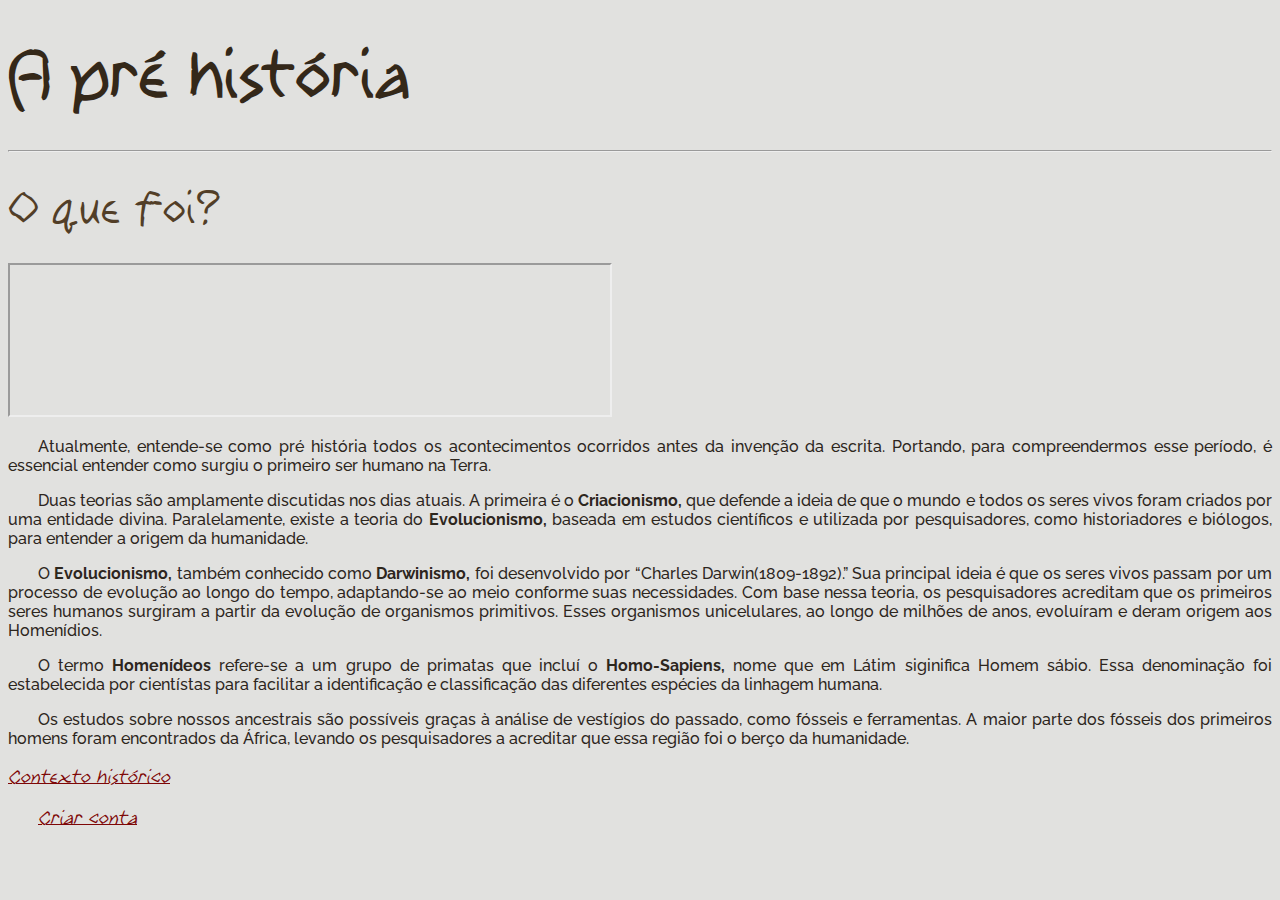
<file: index.html>
<!DOCTYPE html>
<html lang="PT-BR">

<head>
  <meta charset="utf-8">
  <meta name="viewport" content="width=device-width">
  <title>history is the present</title>
  <link href="style.css" rel="stylesheet" type="text/css" />
  <link rel="favicon" href="favicons/favicon.ico" type="image/x-icon">
</head>

<body>
  <script src="https://vlibras.gov.br/app/vlibras-plugin.js"></script>
  <div vw class="enabled">
    <div vw-access-button class="active"></div>
    <div vw-plugin-wrapper>
      <div class="vw-plugin-top-wrapper"></div>
    </div>
  </div>
  <script>
    new window.VLibras.Widget('https://vlibras.gov.br/app');
  </script>
  <h1>A pré história</h1>
  <hr>
  </hr>
  <main>
    <h2>O que foi?</h2>
    <iframe 
      width="600px"
      height="600px"
      src="https://www.youtube.com/embed/jcb6VrYNxYc" 
      title="YouTube video pré-história" 
      frameborder="10" 
      allowfullscreen>
    </iframe>
    <p>
      Atualmente, entende-se como pré história todos os acontecimentos ocorridos antes da invenção da escrita. Portando,
      para compreendermos esse período, é essencial entender como surgiu o primeiro ser humano na Terra.
    </p>
    <p>
      Duas teorias são amplamente discutidas nos dias atuais. A primeira é o <strong>Criacionismo,</strong> que defende
      a ideia de que o mundo e todos os seres vivos foram criados por uma entidade divina. Paralelamente, existe a
      teoria do <strong>Evolucionismo, </strong> baseada em estudos científicos e utilizada por pesquisadores, como
      historiadores e biólogos, para entender a origem da humanidade.
    </p>
    <p>
      O <strong>Evolucionismo,</strong> também conhecido como <strong>Darwinismo,</strong> foi desenvolvido por
      <q>Charles Darwin(1809-1892).</q> Sua principal ideia é que os seres vivos passam por um processo de evolução ao
      longo do tempo, adaptando-se ao meio conforme suas necessidades. Com base nessa teoria, os pesquisadores acreditam
      que os primeiros seres humanos surgiram a partir da evolução de organismos primitivos. Esses organismos
      unicelulares, ao longo de milhões de anos, evoluíram e deram origem aos Homenídios.
    </p>
    <p>
      O termo <strong>Homenídeos</strong> refere-se a um grupo de primatas que incluí o <strong>Homo-Sapiens,</strong>
      nome que em Látim siginifica <dnf>Homem sábio.</dnf> Essa denominação foi estabelecida por cientístas para
      facilitar a identificação e classificação das diferentes espécies da linhagem humana.
    </p>
    <p>
      Os estudos sobre nossos ancestrais são possíveis graças à análise de vestígios do passado, como fósseis e
      ferramentas. A maior parte dos fósseis dos primeiros homens foram encontrados da África, levando os pesquisadores
      a acreditar que essa região foi o berço da humanidade.
    </p>
    <a href="contextohist.html" rel="next">Contexto histórico</a>
    </p>
    <p><a href="login.html" rel="next">Criar conta</a></p>
   
</body>

</html>
</file>
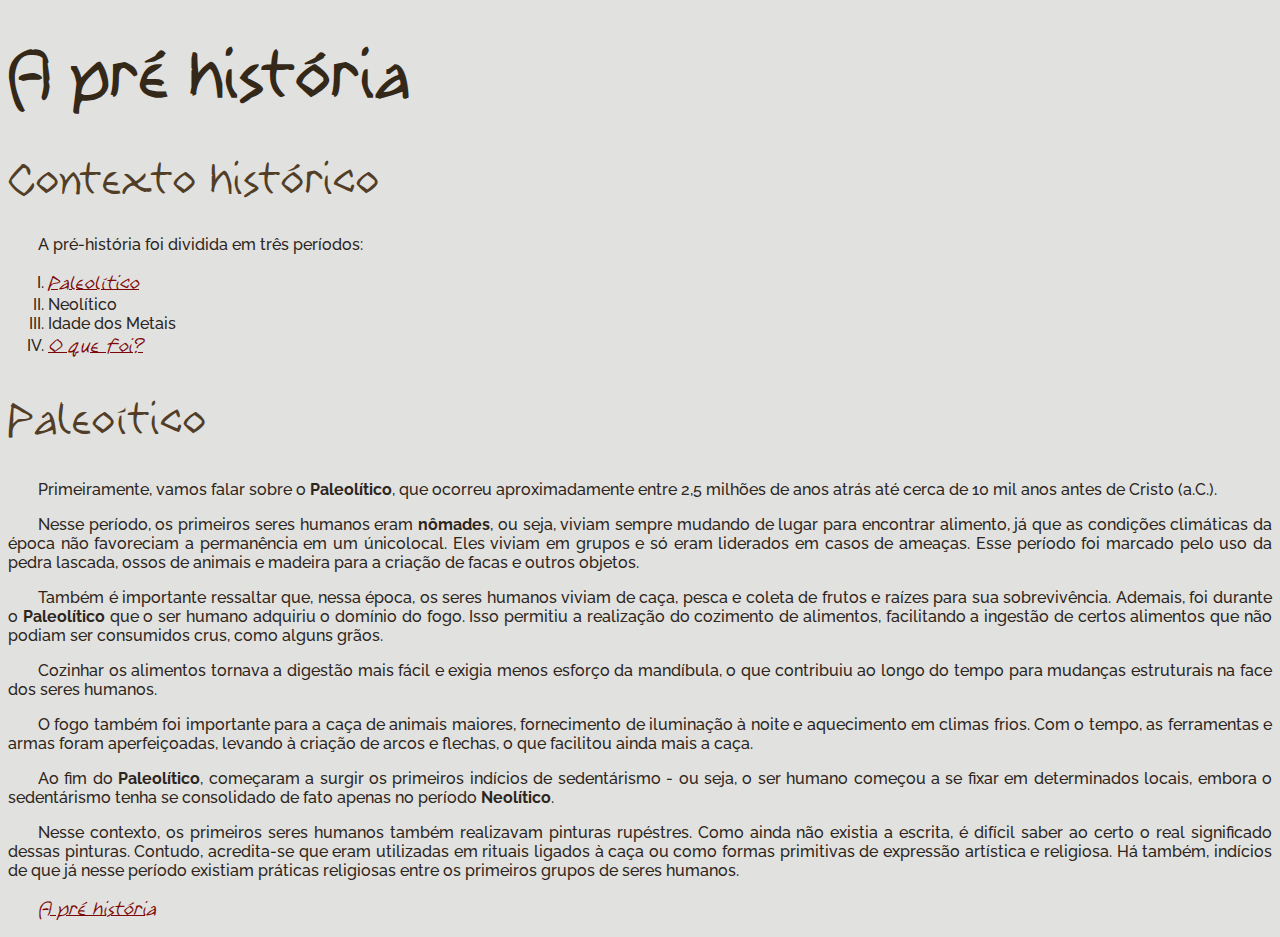
<file: contextohist.html>
<!DOCTYPE html>
<html lang="PT-BR">

<head>
  <meta charset="UTF-8">
  <meta http-equiv="X-UA-Compatible" content="IE=edge">
  <meta name="viewport" content="width=device-width, initial-scale=1.0">
  <link rel="stylesheet" href="style.css">
  <link rel="favicon" href="favicon.ico" type="image/x-icon">
  <title>History is the present</title>
</head>

<body>
  <h1>A pré história</h1>
  <h2>Contexto histórico</h2>
  <p>A pré-história foi dividida em três períodos:</p>
  <header>
    <nav>
      <ol type="I">
        <li><a href="contextohist.html">Paleolítico</a></li>
        <li>Neolítico</li>
        <li>Idade dos Metais</li>
        <li><a href="index.html" rel="prev">O que foi?</a></li>
      </ol>
    </nav>
  </header>
  <h3>Paleoítico</h3>
  <p>Primeiramente, vamos falar sobre o <strong>Paleolítico</strong>, que ocorreu aproximadamente entre 2,5 milhões de
    anos atrás até cerca de 10 mil anos antes de Cristo (a.C.).
  </p>
  <p>Nesse período, os primeiros seres humanos eram <b>nômades</b>, ou seja, viviam sempre mudando de lugar para
    encontrar alimento, já que as condições climáticas da época não favoreciam a permanência em um únicolocal. Eles
    viviam em grupos e só eram liderados em casos de ameaças. Esse período foi marcado pelo uso da pedra lascada, ossos
    de animais e madeira para a criação de facas e outros objetos.
  </p>
  <p>Também é importante ressaltar que, nessa época, os seres humanos viviam de caça, pesca e coleta de frutos e raízes
    para sua sobrevivência. Ademais, foi durante o <strong>Paleolítico</strong> que o ser humano adquiriu o domínio do
    fogo. Isso permitiu a realização do cozimento de alimentos, facilitando a ingestão de certos alimentos que não
    podiam ser consumidos crus, como alguns grãos.
  </p>
  <p>Cozinhar os alimentos tornava a digestão mais fácil e exigia menos esforço da mandíbula, o que contribuiu ao longo
    do tempo para mudanças estruturais na face dos seres humanos.</p>
  <p>O fogo também foi importante para a caça de animais maiores, fornecimento de iluminação à noite e aquecimento em
    climas frios. Com o tempo, as ferramentas e armas foram aperfeiçoadas, levando à criação de arcos e flechas, o que
    facilitou ainda mais a caça.
  </p>
  <p>Ao fim do <strong>Paleolítico</strong>, começaram a surgir os primeiros indícios de sedentárismo - ou seja, o ser
    humano começou a se fixar em determinados locais, embora o sedentárismo tenha se consolidado de fato apenas no
    período <strong>Neolítico</strong>.
  </p>
  <p>Nesse contexto, os primeiros seres humanos também realizavam pinturas rupéstres. Como ainda não existia a escrita,
    é difícil saber ao certo o real significado dessas pinturas. Contudo, acredita-se que eram utilizadas em rituais
    ligados à caça ou como formas primitivas de expressão artística e religiosa. Há também, indícios de que já nesse
    período existiam práticas religiosas entre os primeiros grupos de seres humanos.
  </p>
    <p>
      <a href="index.html" rel="prev">A pré história</a>
    </p>


</body>

</html>
</file>
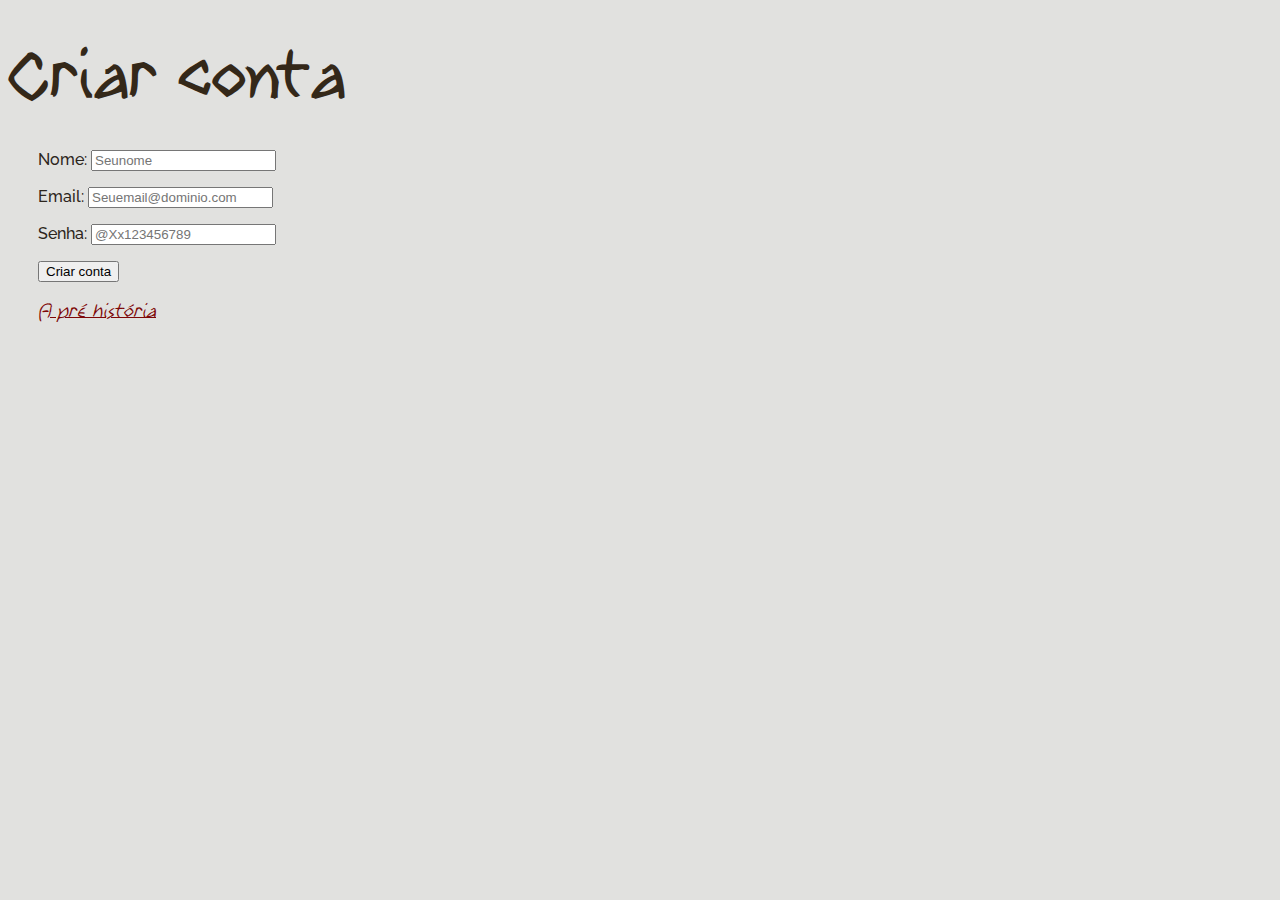
<file: login.html>
<!DOCTYPE html>
<html lang="pt-br">

<head>
  <meta charset="UTF-8">
  <meta http-equiv="X-UA-Compatible" content="IE=edge">
  <meta name="viewport" content="width=device-width, initial-scale=1.0">
  <link rel="stylesheet" href="style.css">
  <title>Criar conta</title>
</head>

<body>
  <h1>
    Criar conta
  </h1>
  <form>
     <p><label for="Nome e sobrenome">Nome: </label>
    <input type="text" name="nome" id="nome" class="input-padrao" required placeholder="Seunome"">
     </p>
    <p><label for="Email">Email: </label>
    <input type="email" name="email" id="email" class="input-padrao" required placeholder="Seuemail@dominio.com">
    </p>
    <p>Senha: <input type="password" name="senha" id="senha" class="input-padrao" required placeholder="@Xx123456789"></p>
    <p><input type="submit" value="Criar conta"></p>
  </form>
  <p>
    <a href="index.html" rel="prev">A pré história</a>
  </p>
</body>

</html>
</file>
<file: style.css>
@charset "utf-8";
@import url('https://fonts.googleapis.com/css2?family=Raleway:ital,wght@0,100..900;1,100..900&display=swap');
@import url('https://fonts.googleapis.com/css2?family=MedievalSharp&family=Raleway:ital,wght@0,100..900;1,100..900&display=swap');
@font-face{
  font-family: 'tribal_play';
  src: url('fonts/Tribal_Play.ttf') format('truetype');
}

html {
  width: 100%;
  *{
    height: 100%;
  }

  body {
    background-color: #e1e1df;
    font-family: "Raleway", sans-serif;
    font-optical-sizing: auto;
    font-weight: 500;
    font-style: normal;
    font-size: 16px;
    color: #2D261D;
    background-attachment: fixed;
  }

  h1{
    color: #342819;
    font-family: "tribal_play", cursive;
    font-size: 3em;
    font-weight: bold;
  }
  h2,
  h3{
    color: #523E27;
    font-family: "tribal_play", cursive;
    font-size: 2em;
    font-weight: normal;
  }
  a{
    color: #7e0707;
    font-family: "tribal_play", cursive;
    font-size: 14px;
    font-style: italic;
    font-weight: normal;
  }
  p{
    text-align: justify;
    text-indent: 30px;
  }
}
</file>
